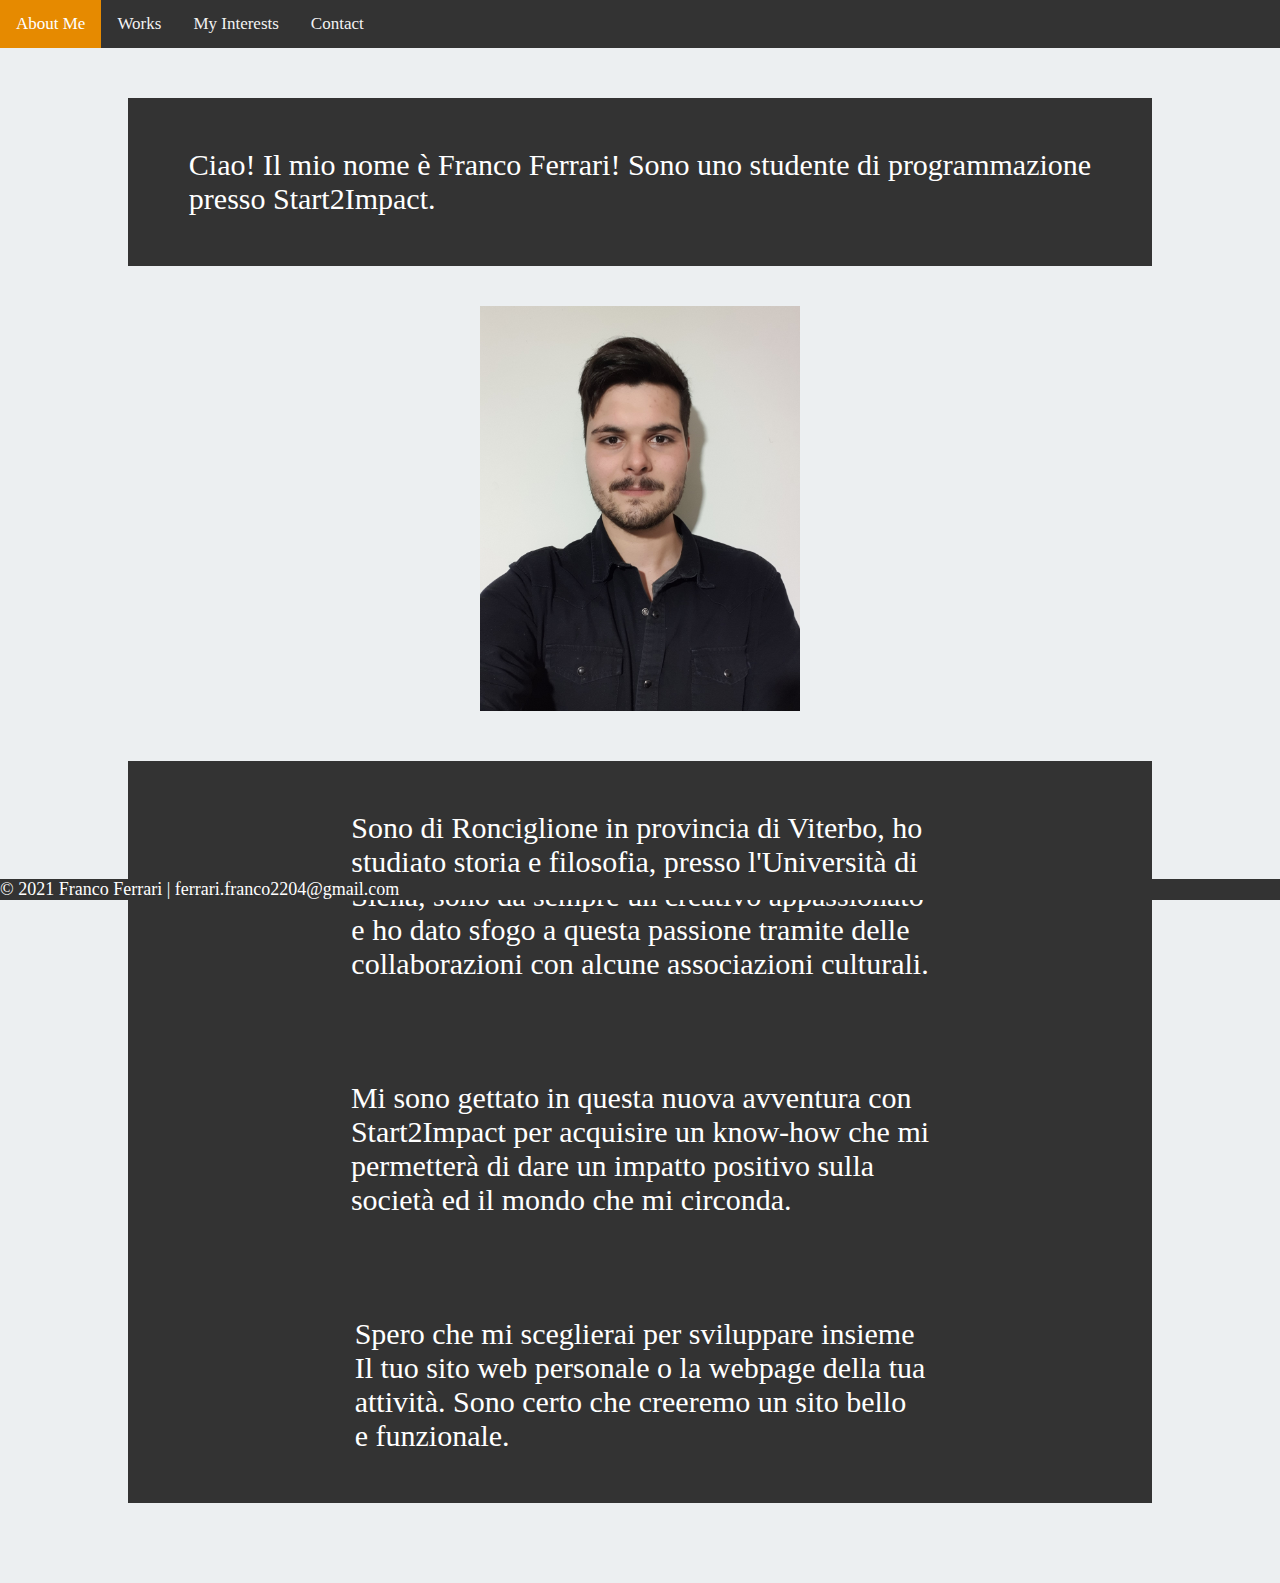
<file: My Project/Homepage/Index.html>
<!DOCTYPE html>
<html>
<html lang="it">


<head>
<meta charset="UTF-8"/>
<meta name="viewport" content="width=device-width, initial-scale=1.0">
<Title>My Portfolio</Title>
<link rel="stylesheet" type="text/css" href="../Styles/Portfolio.css"/>
</head>

<body>
  <div class="topnav">
  <a class="active" href="#home">About Me</a>
  <a href="../works/Works.html">Works</a>
  <a href="../Interests/Interests.html">My Interests</a>
  <a href="../Contacts/Contact.html">Contact</a>
</div>

<div class='hello format'>
  <p>Ciao! Il mio nome è Franco Ferrari! Sono uno studente di programmazione<br>
     presso Start2Impact.</p>
   </div>

   <div class='box'>

   </div>

   <div class="pic">

   <img src="../img/Frank.jpg">

</div>

   <div class='bio format'>

<p>Sono di Ronciglione in provincia di Viterbo, ho <br>
   studiato storia e filosofia, presso l'Università di<br>
   Siena, sono da sempre un creativo appassionato <br>
   e ho dato sfogo a questa passione tramite delle<br>
   collaborazioni con alcune associazioni culturali.</p>
</div>



<div class="Goal format">

  <p>Mi sono gettato in questa nuova avventura con<br>
    Start2Impact per acquisire un know-how che mi<br>
    permetterà di dare un impatto positivo sulla <br>
    società ed il mondo che mi circonda.</p>
</div>

<div class="Goal2 format">

  <p>Spero che mi sceglierai per sviluppare insieme<br>
     Il tuo sito web personale o la webpage della tua<br>
     attività. Sono certo che creeremo un sito bello<br>
     e funzionale.</p>


</div>

<div class='box'>

</div>

<div class='box'>


</div>

<footer>
<p>&copy; 2021 Franco Ferrari | ferrari.franco2204@gmail.com</p>
</footer>



</body>
</html>
</file>
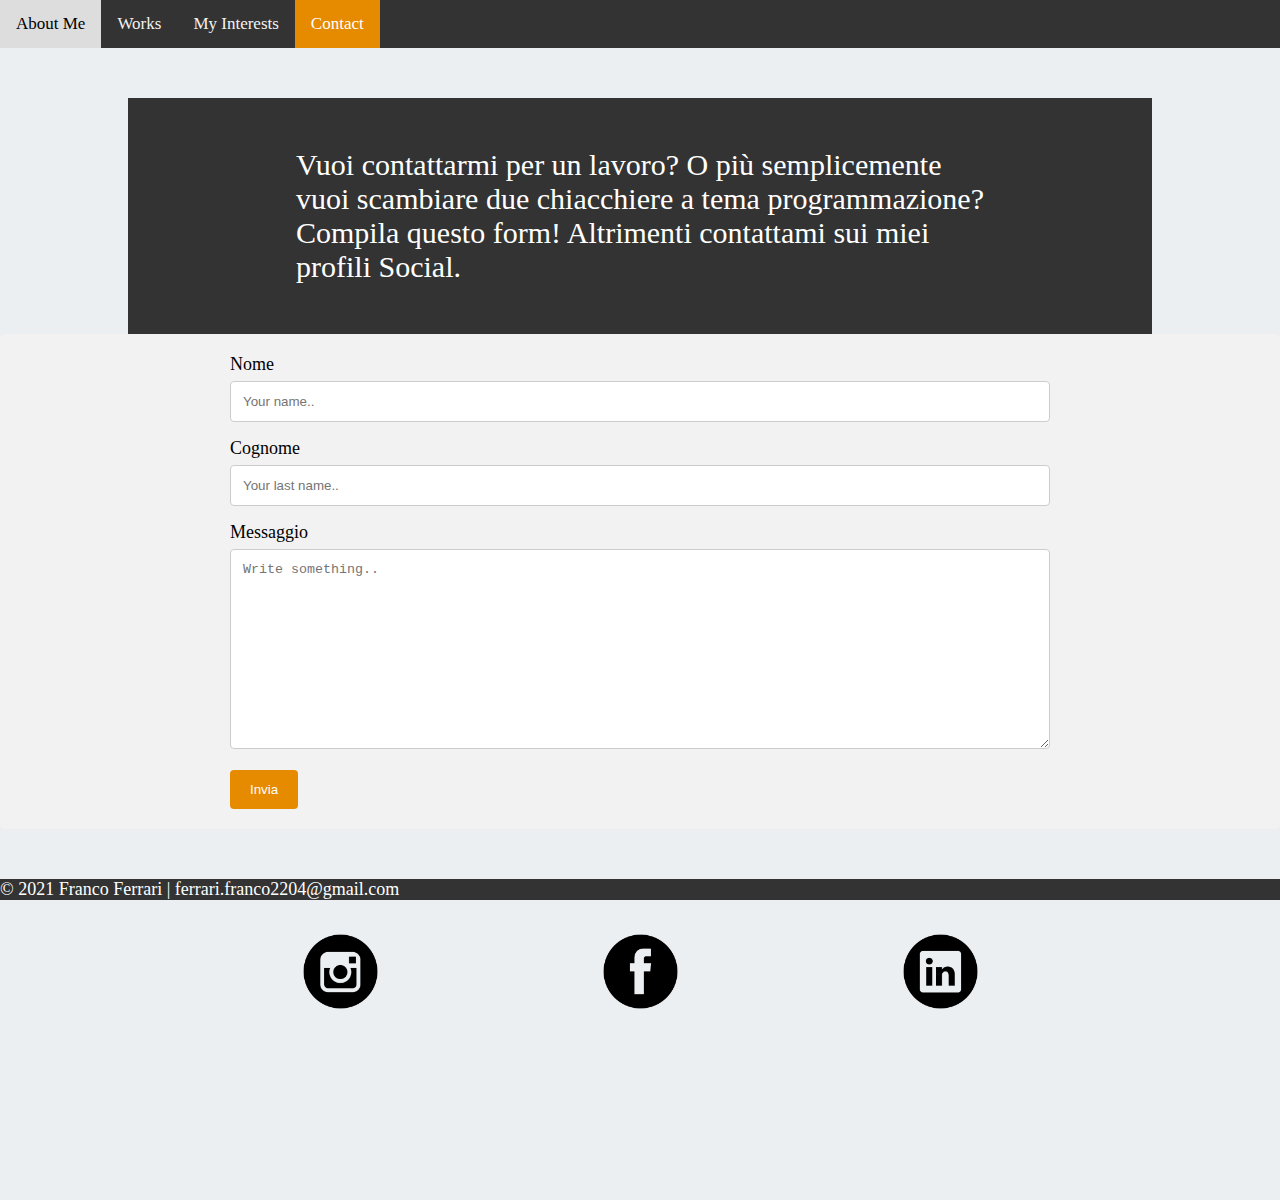
<file: My Project/Contacts/Contact.html>
<!DOCTYPE html>
<html>
<html lang="it">


<head>
<meta charset="UTF-8"/>
<meta name="viewport" content="width=device-width, initial-scale=1.0">
<Title>My Portfolio</Title>
<link rel="stylesheet" type="text/css" href="../Styles/Portfolio.css"/>
</head>

<body>

  <div class="topnav">
  <a href="../Homepage/Index.html">About Me</a>
  <a href="../works/Works.html">Works</a>
  <a href="../Interests/Interests.html">My Interests</a>
  <a class="active" href="#contact">Contact</a>
</div>

<div class=" format contactme">
<p>Vuoi contattarmi per un lavoro? O più semplicemente<br>
   vuoi scambiare due chiacchiere a tema programmazione?<br>
   Compila questo form! Altrimenti contattami sui miei<br>
   profili Social.</p>
</div>


<div class="container">
 <form action="action_page.php">

   <label for="fname">Nome</label>
   <input type="text" id="fname" name="firstname" placeholder="Your name..">

   <label for="lname">Cognome</label>
   <input type="text" id="lname" name="lastname" placeholder="Your last name..">

   <label for="subject">Messaggio</label>
   <textarea id="subject" name="subject" placeholder="Write something.." style="height:200px"></textarea>

   <input type="submit" value="Invia">

 </form>
</div>


<div class="Social-container">
<div class="Social">
  <div class="Social-link Instagram">
<a href="https://www.instagram.com/_franco_ferrari_/" target="blank">
  <img src="../img/Instagram.png">
</a>
</div>

<div class="Social-link Facebook">
  <a href="https://it-it.facebook.com/franco.ferrari.7946" target="blank">
<img src="../img/Facebook.png">
</a>
</div>
<div class="Social-link Linkedin">
<a href="https://www.linkedin.com/in/franco-ferrari-09573a201/?originalSubdomain=it" target="blank">
<img src="../img/Linkedin.png">
</a>
</div>
</div>
</div>

<footer>
<p>&copy; 2021 Franco Ferrari | ferrari.franco2204@gmail.com</p>
</footer>


</body>
</html>
</file>
<file: My Project/Styles/Portfolio.css>
* {
  margin: 0;
  padding: 0;
  box-sizing: border-box;
}

body {
  height: 1200px;
  font-size: 18px;
  font-family: Garamond;
  color: white;
  background-color: #eceff1;
  position: relative;
}

/* For mobile phones: */
[class*="col-"] {
  width: 100%;
  


}

@media only screen and (min-width: 600px) {
  /* For tablets: */
  .col-s-1 {width: 8.33%;}
  .col-s-2 {width: 16.66%;}
  .col-s-3 {width: 25%;}
  .col-s-4 {width: 33.33%;}
  .col-s-5 {width: 41.66%;}
  .col-s-6 {width: 50%;}
  .col-s-7 {width: 58.33%;}
  .col-s-8 {width: 66.66%;}
  .col-s-9 {width: 75%;}
  .col-s-10 {width: 83.33%;}
  .col-s-11 {width: 91.66%;}
  .col-s-12 {width: 100%;}
}
@media only screen and (min-width: 768px) {
  /* For desktop: */
  .col-1 {width: 8.33%;}
  .col-2 {width: 16.66%;}
  .col-3 {width: 25%;}
  .col-4 {width: 33.33%;}
  .col-5 {width: 41.66%;}
  .col-6 {width: 50%;}
  .col-7 {width: 58.33%;}
  .col-8 {width: 66.66%;}
  .col-9 {width: 75%;}
  .col-10 {width: 83.33%;}
  .col-11 {width: 91.66%;}
  .col-12 {width: 100%;}
}


.topnav {
  background-color: #333;
  overflow: hidden;
}


.topnav a {
  float: left;
  color: #f2f2f2;
  text-align: center;
  padding: 14px 16px;
  text-decoration: none;
  font-size: 17px;
}


.topnav a:hover {
  background-color: #ddd;
  color: black;
}


.topnav a.active {
  background-color: #e68a00; /*#04AA6D*/
  color: white;
}


.box {
  margin: auto;
  display: flex;
position: relative;
padding: 20px;

top: 50px;
font-size: 30px;
justify-content: center;
width: 70%;
height: auto;
background-color: #eceff1;
}

.pic img {
  display: block;
  margin-left: auto;
  margin-right: auto;
  margin-top: 25px;
  margin-bottom: auto;
  width: 25%;
  height: auto;
  background-color: #eceff1;
  border-top: solid black 3px;
}

.Interestpic img {
  display: block;
  margin-left: auto;
  margin-right: auto;
  margin-top: 25px;
  margin-bottom: auto;
  width: 50%;
  height: auto;
  background-color: #eceff1;

}

.format{
  margin: auto;
  display: flex;
position: relative;
padding: 50px;

top: 50px;
font-size: 30px;
justify-content: center;

  font-family: Garamond;
  color: white;
width: 80%;
background-color: #333;
text-align: justify;
 text-justify: inter-word;
}

.format p {
  display: inline-block;
}

footer {

  background-color: #333;
  overflow: hidden;
bottom:0;
  position: fixed;
  width: 100%;

}


label {
color: black;
}

input[type=text], select, textarea {
  width: 100%;
  padding: 12px;
  border: 1px solid #ccc;
  border-radius: 4px;
  box-sizing: border-box;
  margin-top: 6px;
  margin-bottom: 16px;
  resize: vertical;

}


input[type=submit] {
  background-color: #e68a00;
  color: white;
  padding: 12px 20px;
  border: none;
  border-radius: 4px;
  cursor: pointer;
}


input[type=submit]:hover {
  background-color: #45a049;
}


.container {
  border-radius: 5px;
  background-color: #f2f2f2;
  padding-top: 20px;
  padding-bottom: 20px;
  padding-left: 230px;
  padding-right: 230px;
  margin-top: 50px;
}

.Social-container {
  display: flex;
  justify-content: center;
}
.Social {
  width: 900px;
  display: flex;
  justify-content: center;
  flex-wrap: wrap;
  flex-direction: row;
  align-items: center;
}
.Instagram {
  order: -1;
}
.Linkedin {
  order: 1;
}
.Social-link {
  width: 300px;
  height: 300px;
  margin-top: 50px;
  padding-top: 30px;
}

img {
  display: block;
  margin-left: auto;
  margin-right: auto;
  margin-top: 25px;
  margin-bottom: auto;
  width: 25%;
  height: auto;
  background-color: #eceff1;

}
</file>
